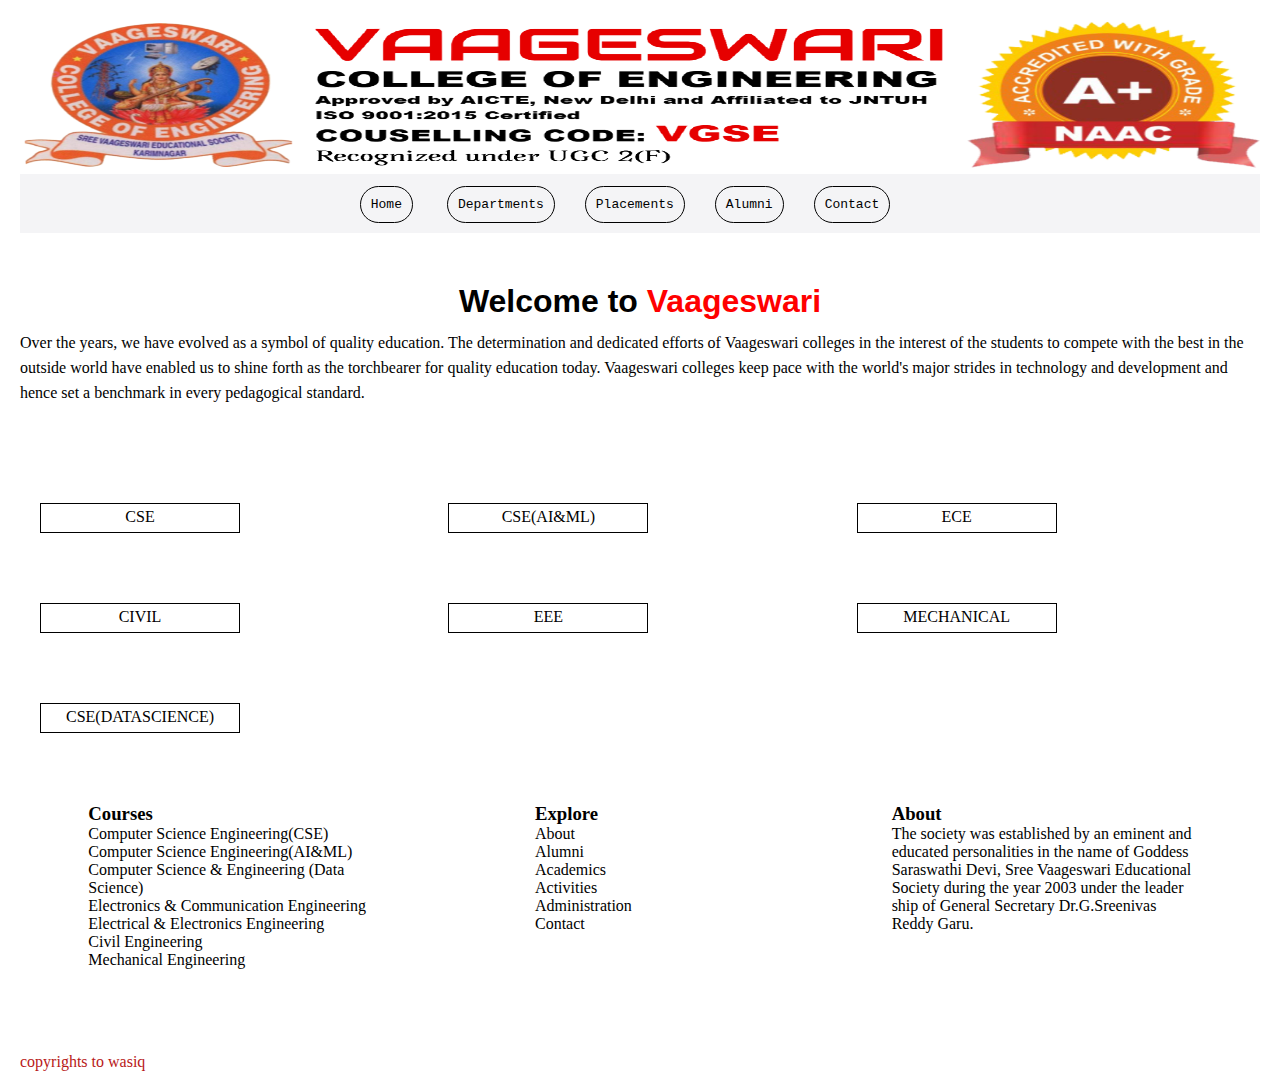
<file: index.html>
<!DOCTYPE html>
<html lang="en">
  <head>
    <meta charset="UTF-8" />
    <meta name="viewport" content="width=device-width, initial-scale=1.0" />
    <title>Document</title>
    <link rel="stylesheet" href="style.css" />
  </head>
  <body>
    <header>
      <section class="logo">
        <img src="img.png" alt="logo" />
      </section>
      <nav>
        <ul class="head">
          <a href="#">Home</a>
          <a href="departments.html">Departments</a
          ><a href="placements.html">Placements</a
          ><a href="#">Alumni</a
          ><a href="#">Contact</a>
        </ul>
      </nav>
    </header>
    <section class="section-first">
      <div>
        <h1>Welcome to <span>Vaageswari</span></h1>
        <p>
          Over the years, we have evolved as a symbol of quality education. The
          determination and dedicated efforts of Vaageswari colleges in the
          interest of the students to compete with the best in the outside world
          have enabled us to shine forth as the torchbearer for quality
          education today. Vaageswari colleges keep pace with the world's major
          strides in technology and development and hence set a benchmark in
          every pedagogical standard.
        </p>
      </div>
    </section>
    <section class="section-two">
      <div><a href="#">CSE</a></div>
      <div><a href="#">CSE(AI&ML)</a></div>
      <div><a href="#">ECE</a></div>
      <div><a href="#">CIVIL</a></div>
      <div><a href="#">EEE</a></div>
      <div><a href="#">MECHANICAL</a></div>
      <div><a href="#">CSE(DATASCIENCE)</a></div>
    </section>
    <footer>
      <div class="foot-l1">
        <h3>Courses</h3>
        <ul>
          <li><a href="">Computer Science Engineering(CSE)</a></li>
          <li><a href="">Computer Science Engineering(AI&ML)</a></li>
          <li><a href="">Computer Science & Engineering (Data Science)</a></li>
          <li><a href="">Electronics & Communication Engineering</a></li>
          <li><a href="">Electrical & Electronics Engineering</a></li>
          <li><a href="">Civil Engineering</a></li>
          <li><a href="">Mechanical Engineering</a></li>
        </ul>
      </div>
      <div class="foot-l2">
        <h3>Explore</h3>
        <ul>
          <li><a href="">About</a></li>
          <li><a href="">Alumni</a></li>
          <li><a href="">Academics</a></li>
          <li><a href="">Activities</a></li>
          <li><a href="">Administration</a></li>
          <li><a href="">Contact</a></li>
        </ul>
      </div>
      <div class="foot-l3">
        <h3>About</h3>
        <p>
          The society was established by an eminent and educated personalities
          in the name of Goddess Saraswathi Devi, Sree Vaageswari Educational
          Society during the year 2003 under the leader ship of General
          Secretary Dr.G.Sreenivas Reddy Garu.
        </p>
      </div>
    </footer>
    <section class="end">
      <p>copyrights to wasiq</p>
    </section>
  </body>
</html>
</file>
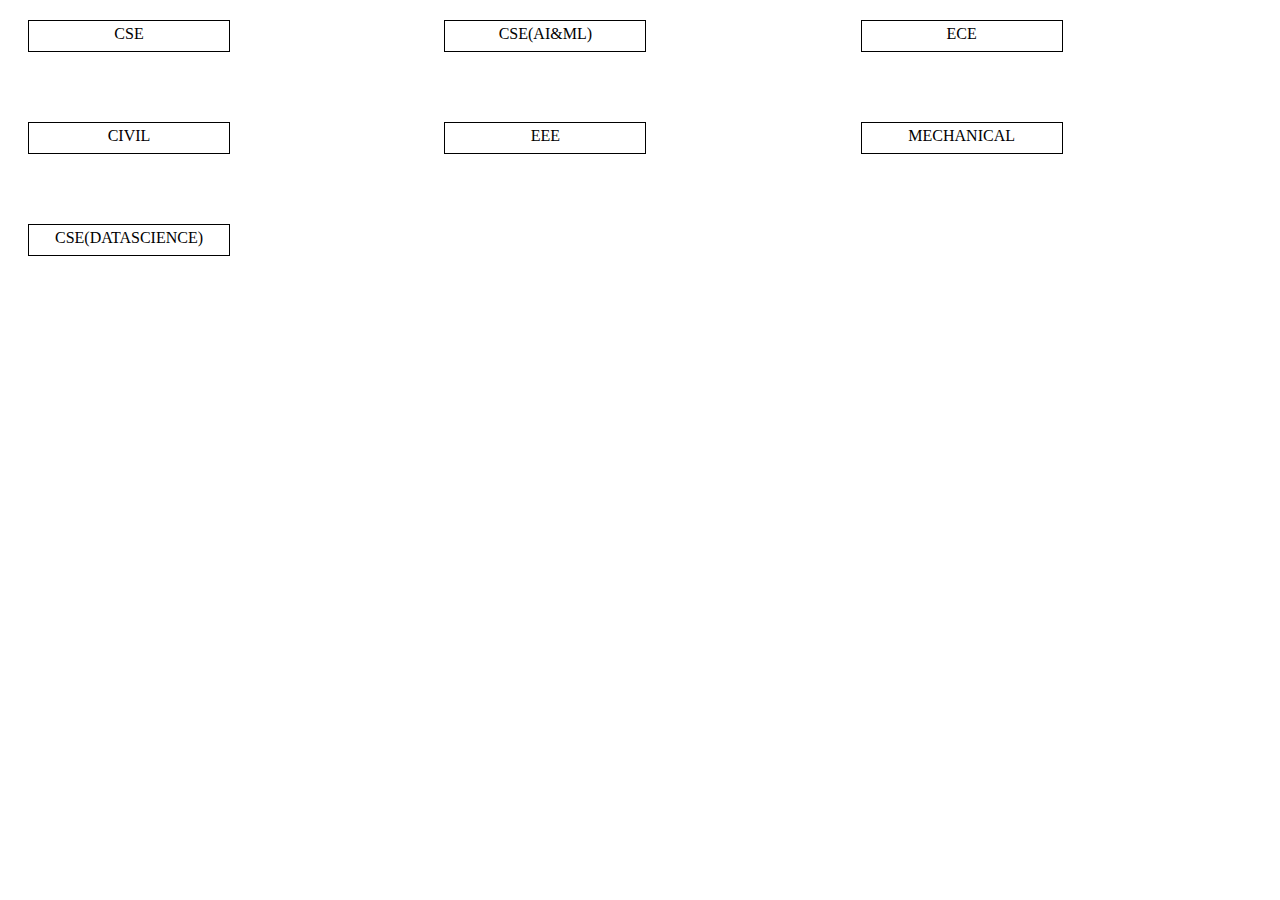
<file: departments.html>
<!DOCTYPE html>
<html lang="en">
  <head>
    <meta charset="UTF-8" />
    <meta name="viewport" content="width=device-width, initial-scale=1.0" />
    <title>Document</title>
    <link rel="stylesheet" href="style2.css" />
  </head>
  <body>
    <section class="section-two">
      <div><a href="#">CSE</a></div>
      <div><a href="#">CSE(AI&ML)</a></div>
      <div><a href="#">ECE</a></div>
      <div><a href="#">CIVIL</a></div>
      <div><a href="#">EEE</a></div>
      <div><a href="#">MECHANICAL</a></div>
      <div><a href="#">CSE(DATASCIENCE)</a></div>
    </section>
  </body>
</html>
</file>
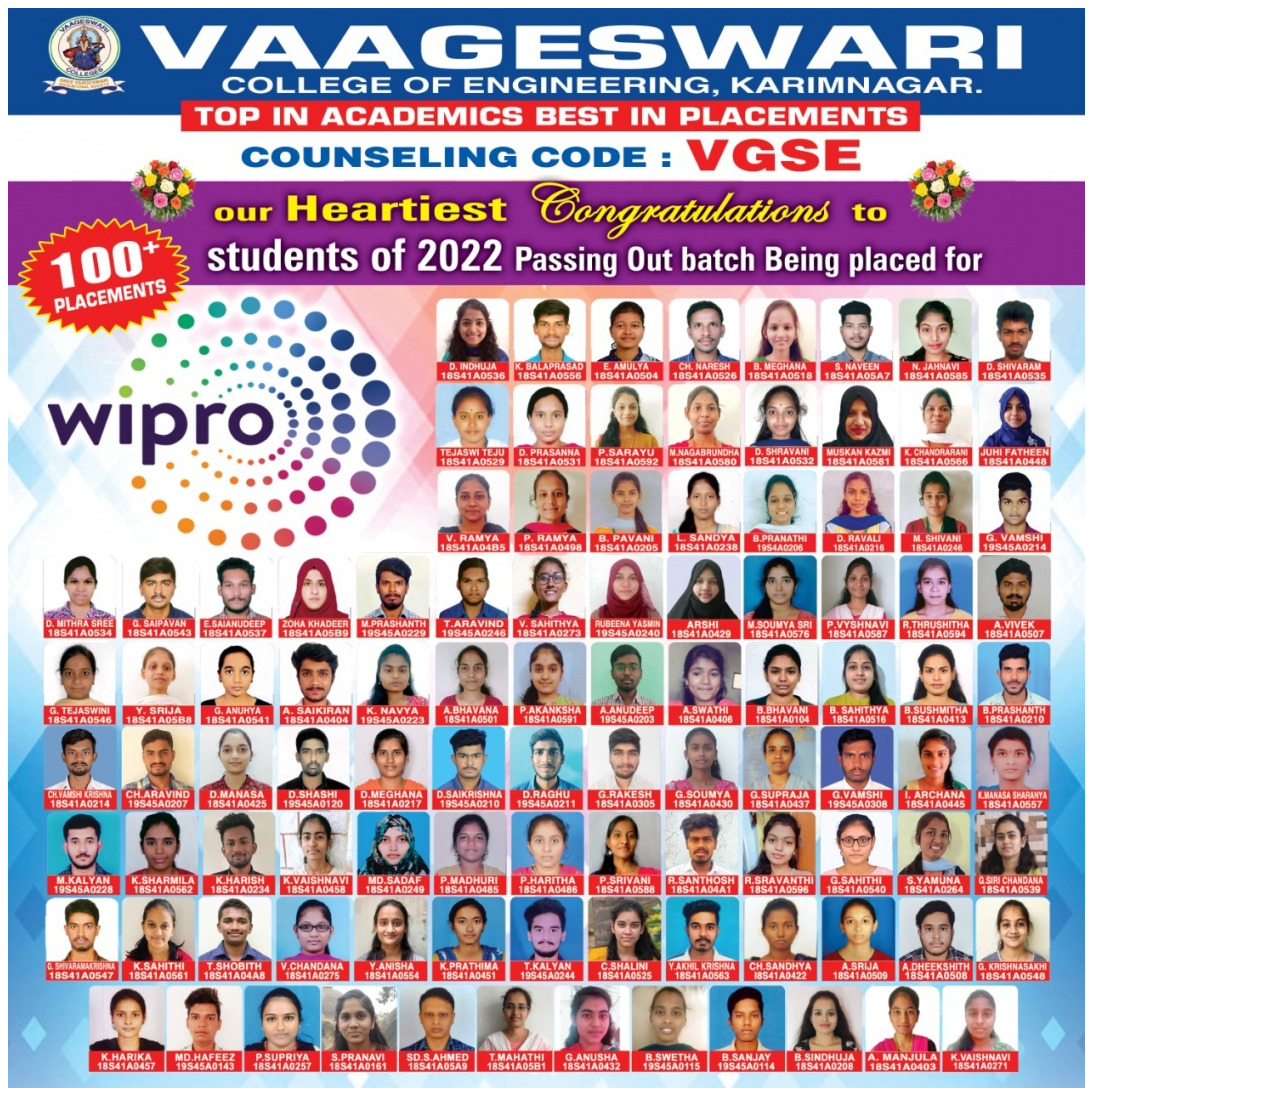
<file: placements.html>
<!DOCTYPE html>
<html lang="en">
  <head>
    <meta charset="UTF-8" />
    <meta name="viewport" content="width=device-width, initial-scale=1.0" />
    <title>Document</title>
  </head>
  <body>
    <div>
      <img src="img5.jpeg" alt="" />
    </div>
  </body>
</html>
</file>
<file: style.css>
* {
  padding: 0;
  margin: 0;
  box-sizing: border-box;
  text-decoration: none;
  list-style: none;
}
body {
  padding: 20px;
  height: 100vh;
}
nav {
  display: flex;
  justify-content: space-around;
  align-content: center;
  background-color: rgb(244, 244, 246);
}
.head {
  height: 39px;
  margin-top: 20px;
}
.head a {
  margin-right: 30px;
  color: black;
  font-family: monospace;
  border: 0.1px solid black;
  padding: 10px;
  border-radius: 22px;
}
.head a:hover {
  transition: 0.3s ease-in-out;
  background-color: black;
  color: white;
  font-family: Arial, Helvetica, sans-serif;
}
.head a:active {
  background-color: white;
  color: black;
  transition: 0.5s;
}
.logo {
  display: black;
}
img {
  width: 100%;
  height: 150px;
}
.section-first {
  display: flex;
  justify-content: center;
  align-content: center;
  margin-top: 40px;
}
.section-first div {
  width: 100%;
  height: 210px;
}
.section-first h1 {
  font-size: 32px;
  text-align: center;
  margin-bottom: 10px;
  font-family: sans-serif;
  margin: 10px;
}
.section-first span {
  color: red;
}
.section-first p {
  line-height: 25px;
  font-size: 16px;
}
.section-two {
  display: grid;
  grid-template-columns: 1fr 1fr 1fr;
  row-gap: 70px;
  column-gap: 25px;
  margin: 20px;
}
.section-two a {
  display: inline-block;
  margin-top: 4px;
  color: black;
}
.section-two div {
  width: 200px;
  height: 30px;
  border: 1px solid black;
  text-align: center;
  display: inline-block;
}
.section-two a:hover {
  background-color: rgb(248, 247, 247);
  color: rgb(150, 106, 106);
  font-family: Arial, Helvetica, sans-serif;
  transition: 0.7s;
}
.section-two a:active {
  background-color: white;
  color: black;
}
footer {
  display: flex;
  justify-content: space-around;
  align-content: center;
  height: 250px;
  margin-top: 70px;
}
.foot-l1 {
  width: 300px;
  margin-right: 10px;
}
.foot-l2 a {
  color: black;
}
.foot-l3 a {
  color: black;
}
.foot-l1 a {
  color: black;
}
.foot-l2 {
  width: 200px;
  margin-right: 20px;
}
.foot-l3 {
  width: 300px;
}
.end{
    color: rgb(184, 24, 24);
}
</file>
<file: style2.css>
*{
    text-decoration: none;
}

.section-two {
    display: grid;
    grid-template-columns: 1fr 1fr 1fr;
    row-gap: 70px;
    column-gap: 25px;
    margin: 20px;
  }
  .section-two a {
    display: inline-block;
    margin-top: 4px;
    color: black;
  }
  .section-two div {
    width: 200px;
    height: 30px;
    border: 1px solid black;
    text-align: center;
    display: inline-block;
  }
  .section-two a:hover {
    background-color: rgb(248, 247, 247);
    color: rgb(150, 106, 106);
    font-family: Arial, Helvetica, sans-serif;
  }
  .section-two a:active {
    background-color: white;
    color: black;
  }
</file>
